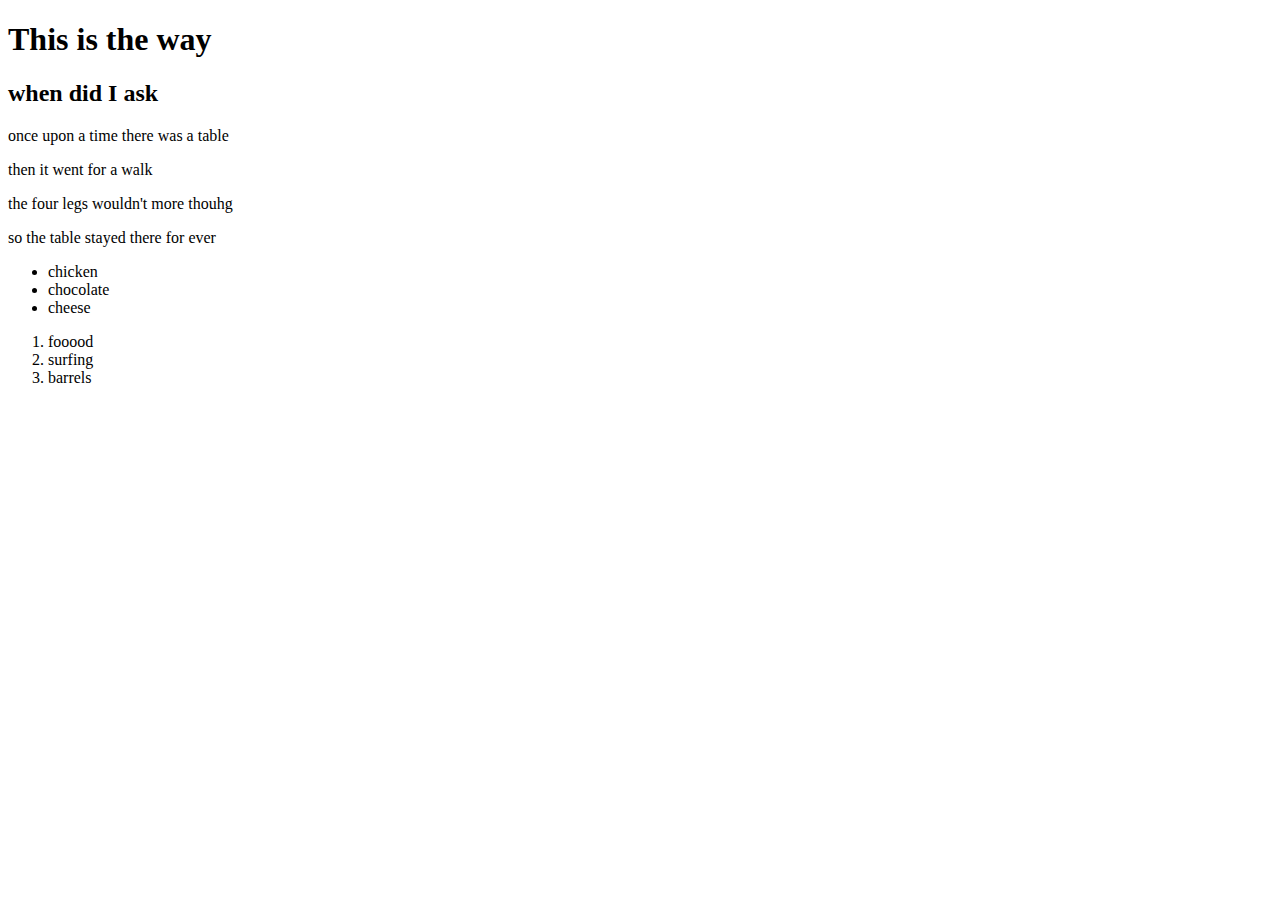
<file: index.html>
<!DOCTYPE html>
<html lang="en" dir="ltr">
  <head>
    <meta charset="utf-8">
    <title>Attempt 1 potato </title>
  </head>
  <body>
       <!-- this is my story -->
       <!-- control forward slash is comment -->
       <!-- h is for big size, 1 is big 6 is tiny -->

       <h1>This is the way</h1>
       <h2>when did I ask</h2>

        <!-- p is for paragraph -->
        <p>once upon a time there was a table</p>
        <p>then it went for a walk</p>
        <p>the four legs wouldn't more thouhg</p>
        <p>so the table stayed there for ever</p>
        <!-- ul is for unordered list -->
        <!-- li is for list item  -->
        <ul>
          <li>chicken</li>
          <li>chocolate</li>
          <li>cheese</li>
        </ul>

        <!-- ol is for ordered list -->
        <ol>
          <li>fooood</li>
          <li>surfing</li>
          <li>barrels</li>
        </ol>

  </body>
</html>
</file>
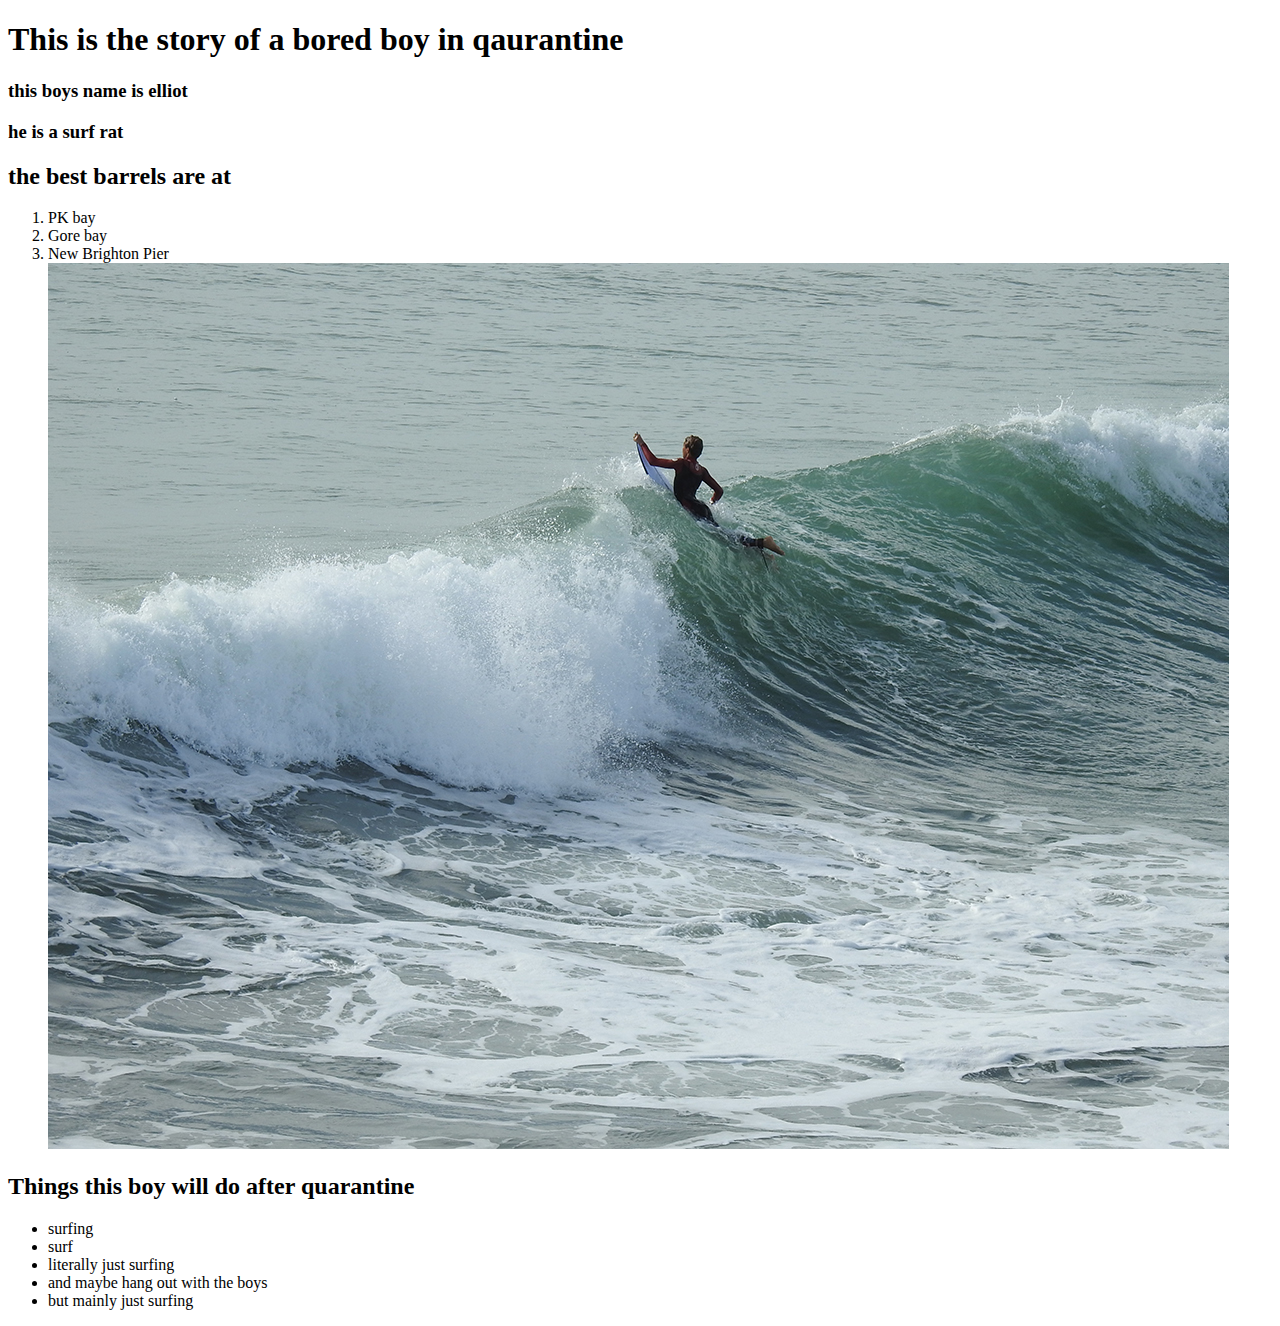
<file: about-me.html>
<!DOCTYPE html>
<html lang="en" dir="ltr">
  <head>
    <meta charset="utf-8">
    <title></title>
  </head>
  <body>
    <h1>This is the story of a bored boy in qaurantine</h1>
    <h3>this boys name is elliot</h3>
    <h3>he is a surf rat</h3>

    <h2>the best barrels are at</h2>
    <ol>
      <li>PK bay</li>
      <li>Gore bay</li>
      <li>New Brighton Pier</li>
      <!-- image of me on wave from pier -->
      <img src="Images/Me at pier edited.jpg" alt="Photo of me surfing at the pier">
    </ol>

    <h2>Things this boy will do after quarantine</h2>
    <ul>
      <li>surfing</li>
      <li>surf</li>
      <li>literally just surfing</li>
      <li>and maybe hang out with the boys</li>
      <li> but mainly just surfing</li>
    </ul>
  </body>
</html>
</file>
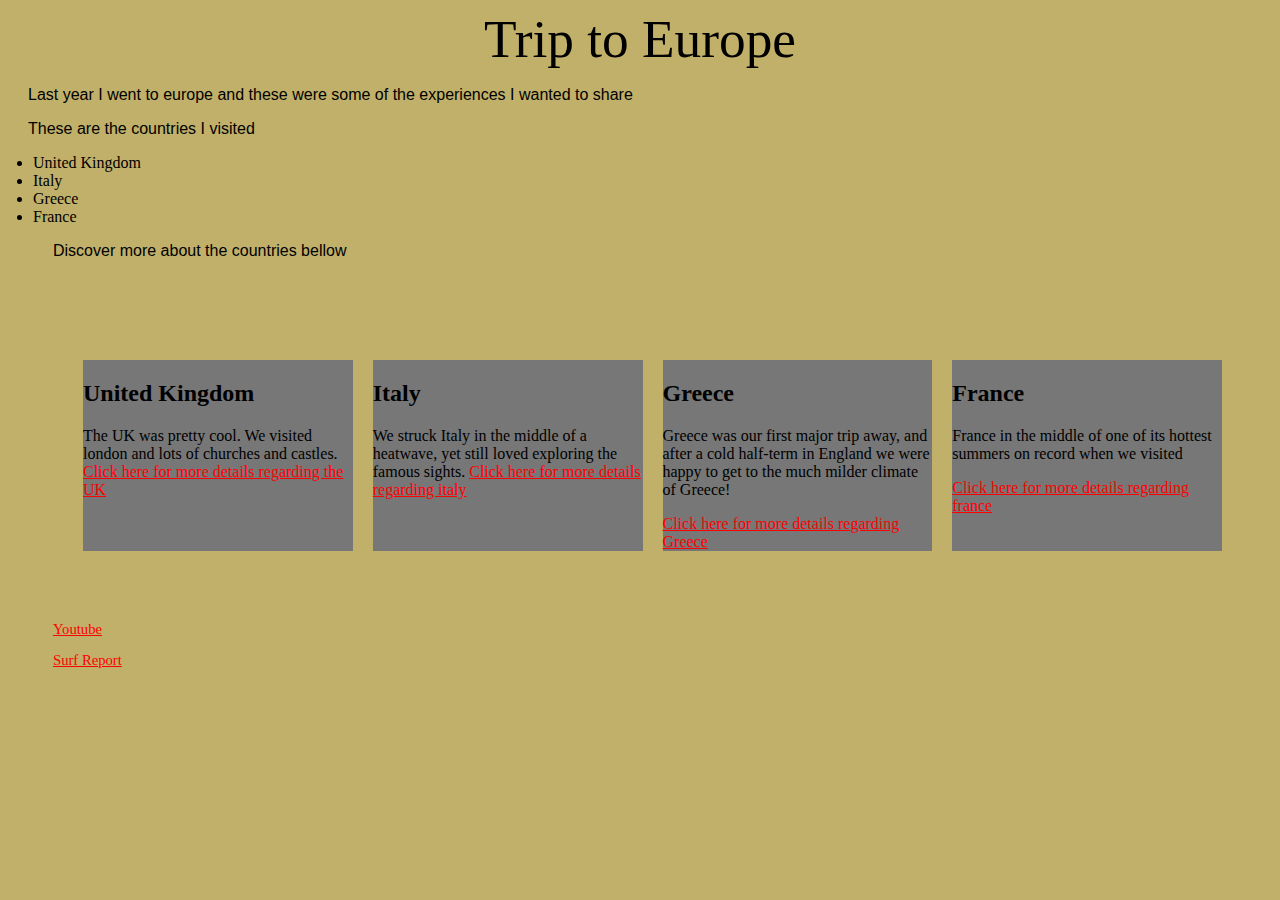
<file: Europe Trip/Europe.html>
<!DOCTYPE html>
<html lang="en" dir="ltr">
  <head>
    <meta charset="utf-8">
    <link rel="stylesheet" href="style.css">
    <title>Europe Trip</title>
  </head>
  <body>
    <div class="title">
      Trip to Europe
    </div>
    <div class="paragraph">
      <p>Last year I went to europe and these were some of the experiences I wanted to share</p>
      <p>These are the countries I visited</p>
    </div>
    <div class="list">
      <ul>
        <li>United Kingdom</li>
        <li>Italy</li>
        <li>Greece</li>
        <li>France</li>
      </ul>

        <p class="paragraph">  
          Discover more about the countries bellow</p>

<div class="content-container">

<div class="countries">
  <h2>United Kingdom</h2>
  The UK was pretty cool. We visited london and lots of churches and castles.
  <a href="uk.html">Click here for more details regarding the UK </a>
</div>
<div class="countries">
  <h2>Italy</h2>
  We struck Italy in the middle of a heatwave, yet still loved exploring the famous sights.
  <a href="italy.html">Click here for more details regarding italy</a>

</div>



<div class="countries">
  <h2>Greece</h2>
  <p>Greece was our first major trip away, and after a cold half-term in England we were happy to get to the much milder climate of Greece!</p>
  <a href="greece.html">Click here for more details regarding Greece</a>
</div>
<div class="countries">
  <h2>France</h2>
  <p>France in the middle of one of its hottest summers on record when we visited</p>
  <a href="france.html">Click here for more details regarding france</a>
</div>


</div>

    <div class="links">

      <a href="https://www.youtube.com/">Youtube</a>
      <p></p>
      <a href="https://www.surf2surf.com/reports/christchurch">Surf Report</a>
    </div>






  </body>
</html>
</file>
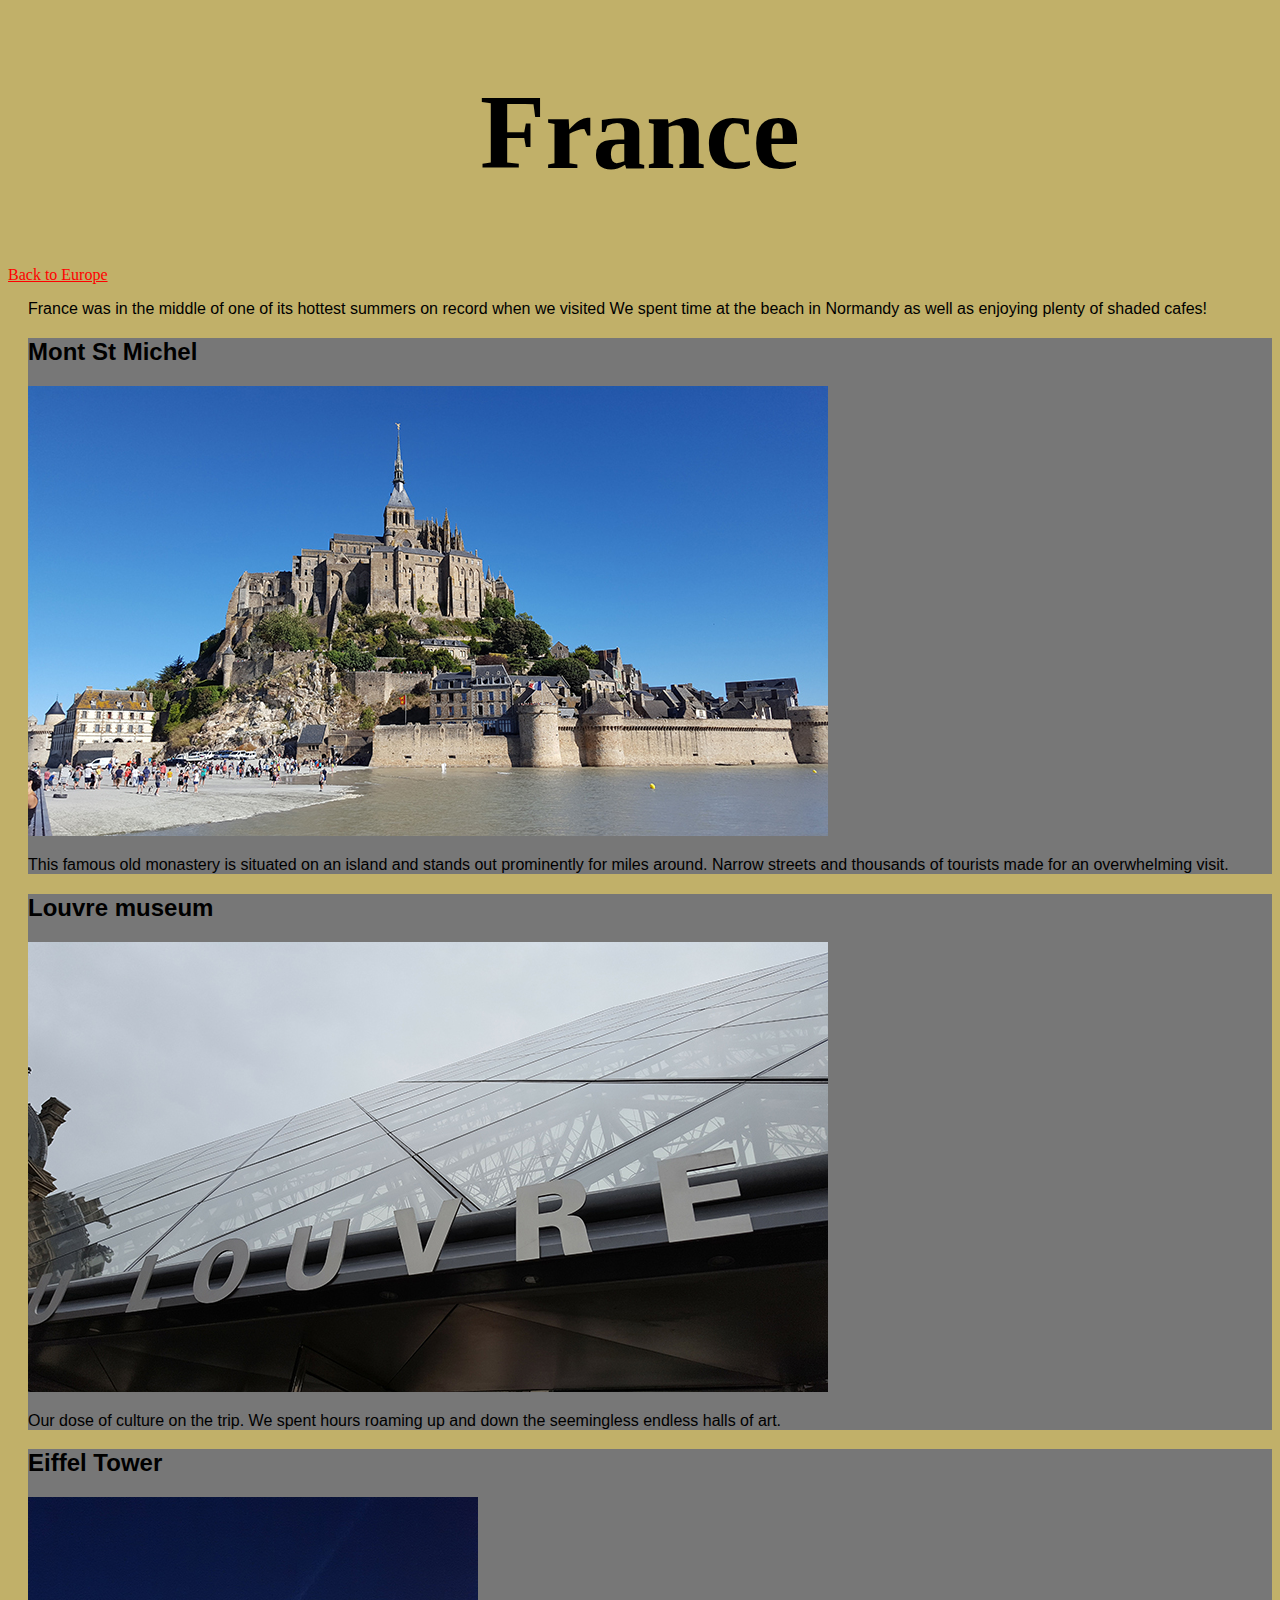
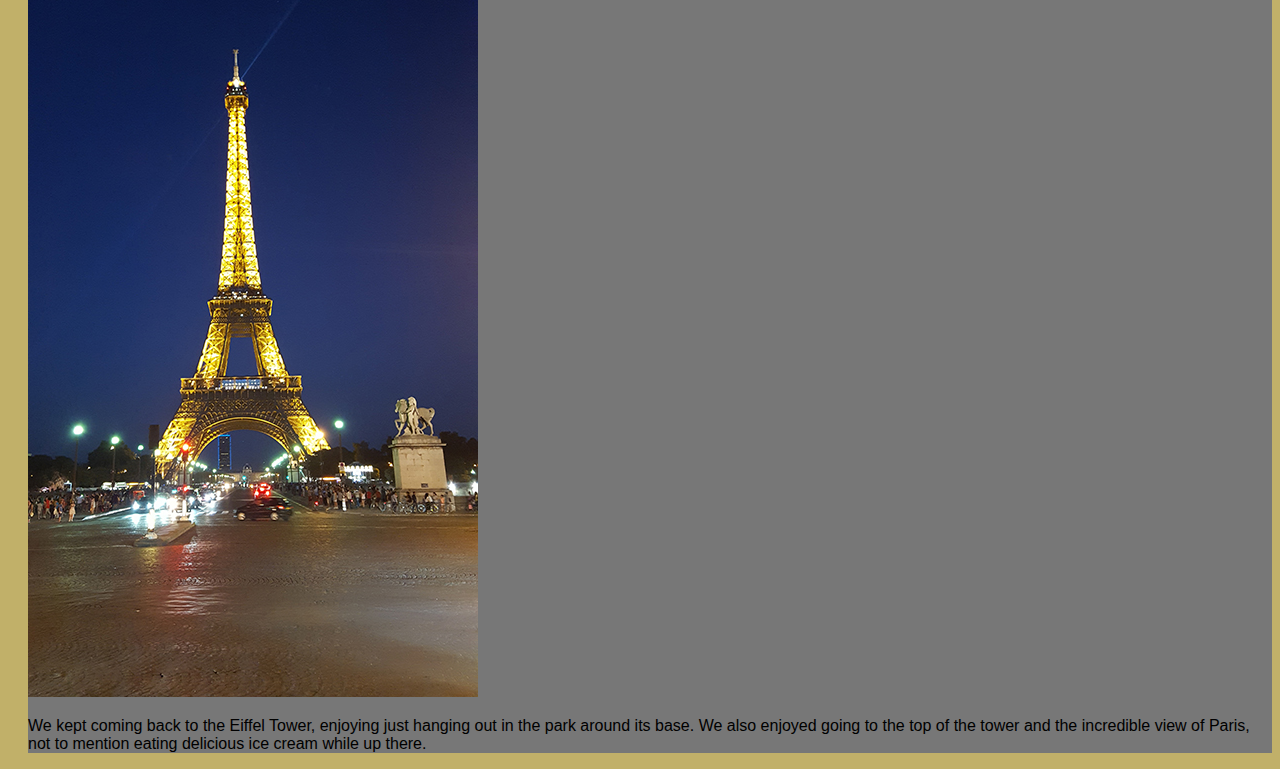
<file: Europe Trip/france.html>
<!DOCTYPE html>
<html lang="en" dir="ltr">
  <head>
    <meta charset="utf-8">
    <!-- Connect to our stylesheet -->
<link rel="stylesheet" href="style.css">
    <title>France</title>
  </head>
  <body>
    <div class="title">
      <h1>France</h1>
    </div>

    <a href="Europe.html">Back to Europe</a>
    <div class="paragraph">
      <p>France was in the middle of one of its hottest summers on record when we visited

  We spent time at the beach in Normandy as well as enjoying plenty of shaded cafes!</p>
<div class="content.container">
  <div class="countries">
    </div>
    <div class="countries">
      <h2>Mont St Michel</h2>
      <img src="images/montstmichel.jpg" alt="the mont st michel">
      <p>This famous old monastery is situated on an island and stands out prominently for miles around.
        Narrow streets and thousands of tourists made for an overwhelming visit.
      </p>
  </div>
    <div class="countries">
      <h2>Louvre museum</h2>
      <img src="images/louvre.jpg" alt="the Lourve">
      <p>Our dose of culture on the trip. We spent hours roaming up and down the seemingless endless halls of art.
      </p>
  </div>
    <div class="countries">
      <h2>Eiffel Tower</h2>
      <img src="images/eiffel.jpg" alt="the Eiffel Towers">
      <p>
        We kept coming back to the Eiffel Tower, enjoying just hanging out in the park around its base.
        We also enjoyed going to the top of the tower and the incredible view of Paris, not to mention eating delicious ice cream while up there.</p>

  </div>

</div>







  </body>
</html>
</file>
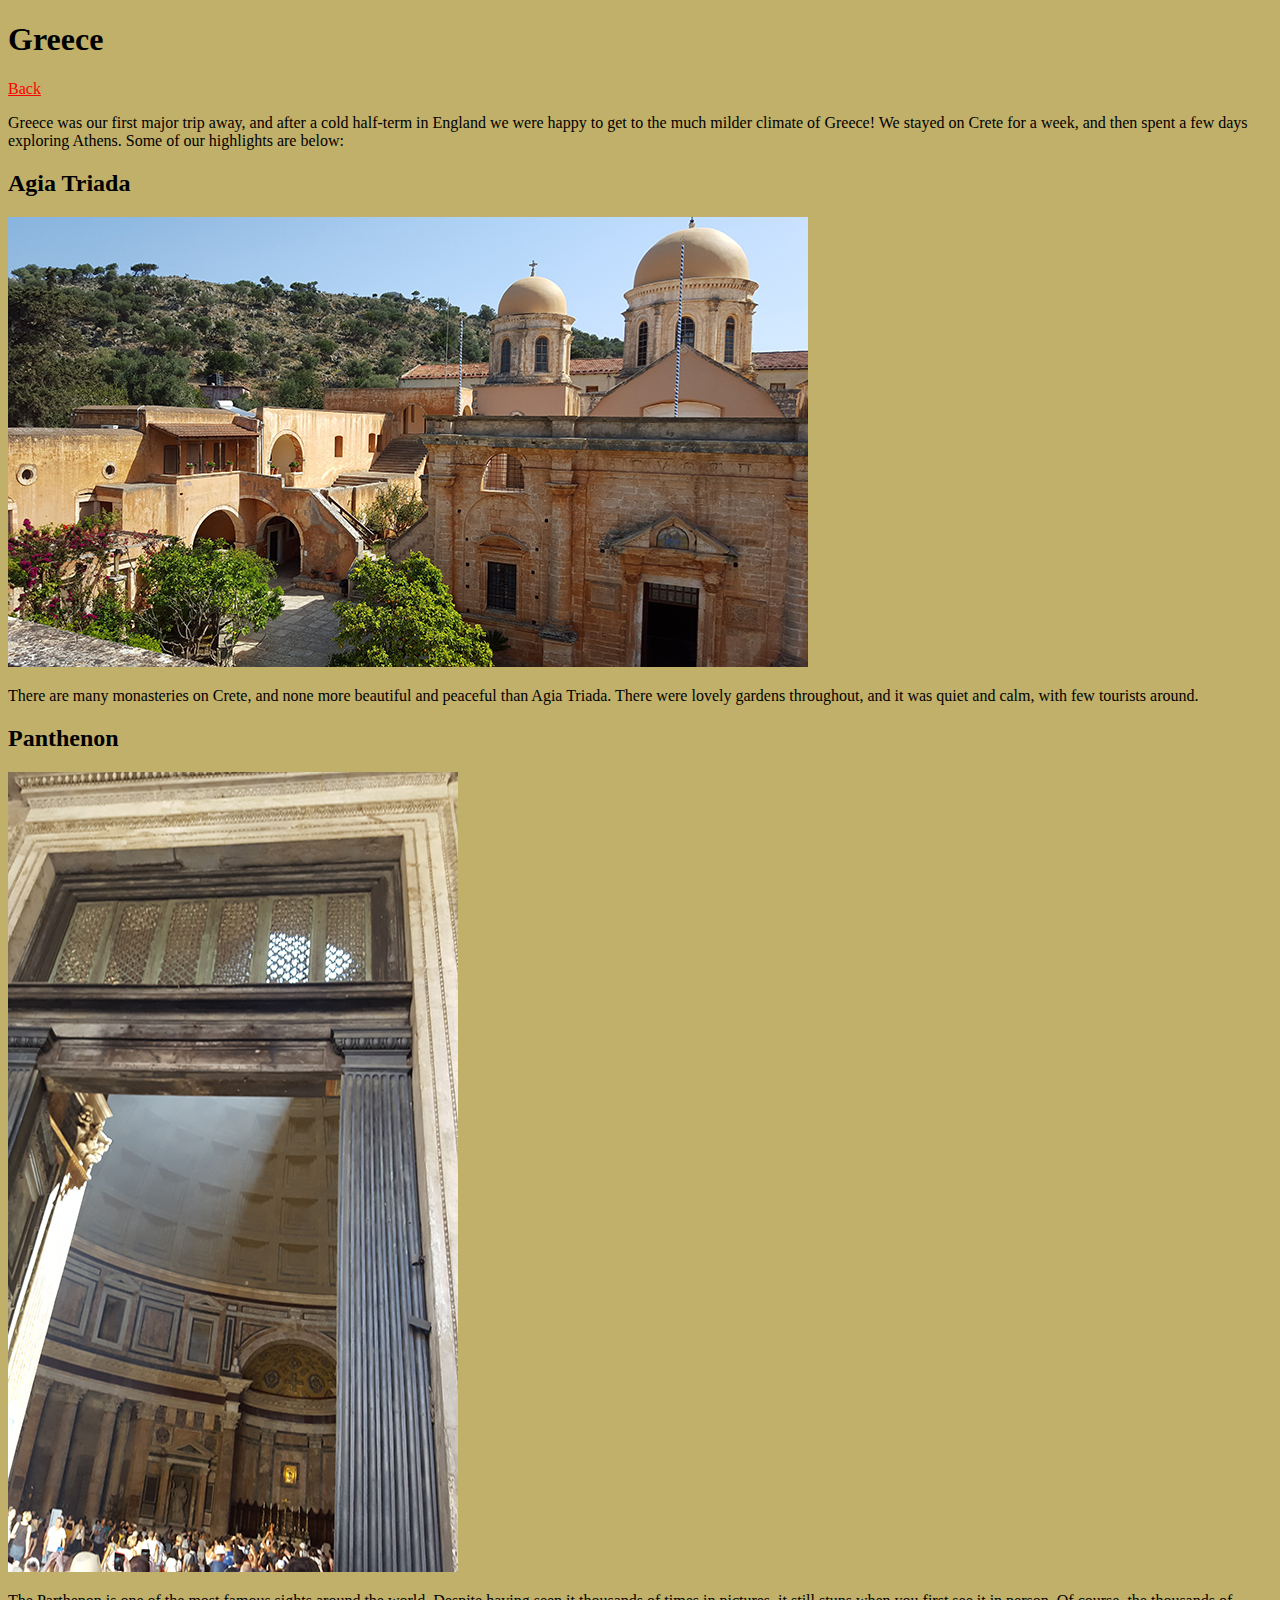
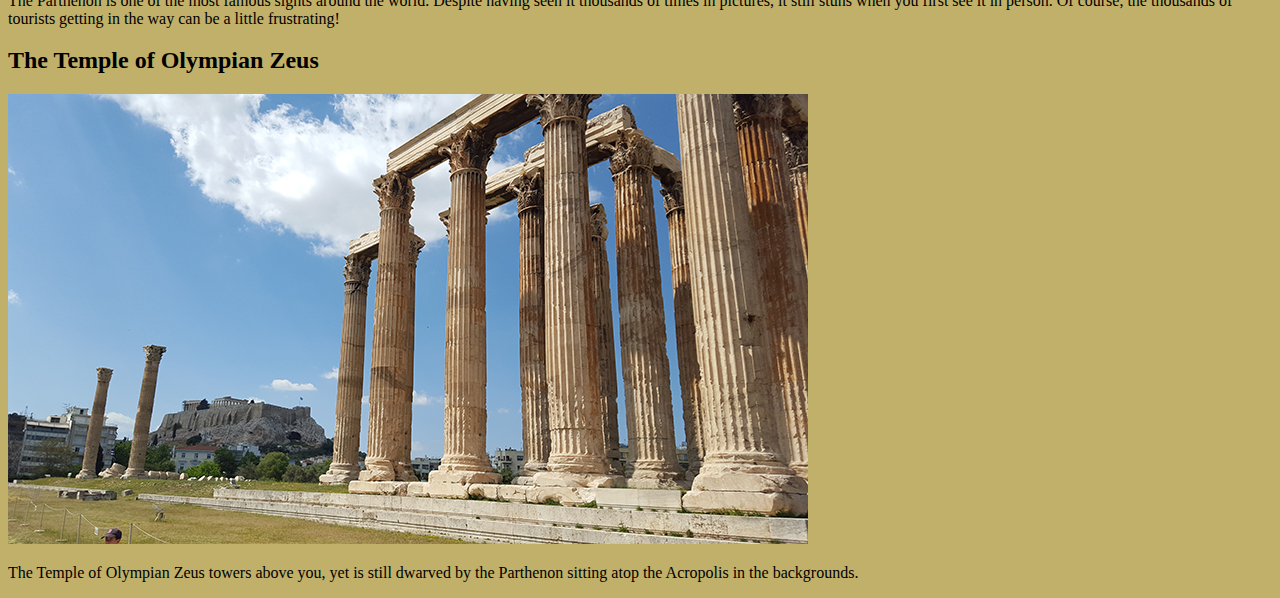
<file: Europe Trip/greece.html>
<!DOCTYPE html>
<html lang="en" dir="ltr">
  <head>
    <meta charset="utf-8">
    <!-- Connect to our stylesheet -->
  <link rel="stylesheet" href="style.css">
    <title>Greece</title>
  </head>
  <body>
<h1>Greece</h1>
<a href="Europe.html">Back</a>
<p>Greece was our first major trip away, and after a cold half-term in England we were happy to get to the much milder climate of Greece!

We stayed on Crete for a week, and then spent a few days exploring Athens.

Some of our highlights are below:</p>
  <h2>Agia Triada</h2>
  <img src="images/agiatriada.jpg" alt="agia triada">
  <p>There are many monasteries on Crete, and none more beautiful and peaceful than Agia Triada. There were lovely gardens throughout, and it was quiet and calm, with few tourists around.</p>

  <h2>Panthenon</h2>
  <img src="images/pantheon.jpg" alt="the pantheon">
  <p>The Parthenon is one of the most famous sights around the world. Despite having seen it thousands of times in pictures, it still stuns when you first see it in person.

Of course, the thousands of tourists getting in the way can be a little frustrating!
</p>

<h2>The Temple of Olympian Zeus</h2>
<img src="images/templezeus.jpg" alt="the temple of zeus">
<p>The Temple of Olympian Zeus towers above you, yet is still dwarved by the Parthenon sitting atop the Acropolis in the backgrounds.</p>
</html>
</file>
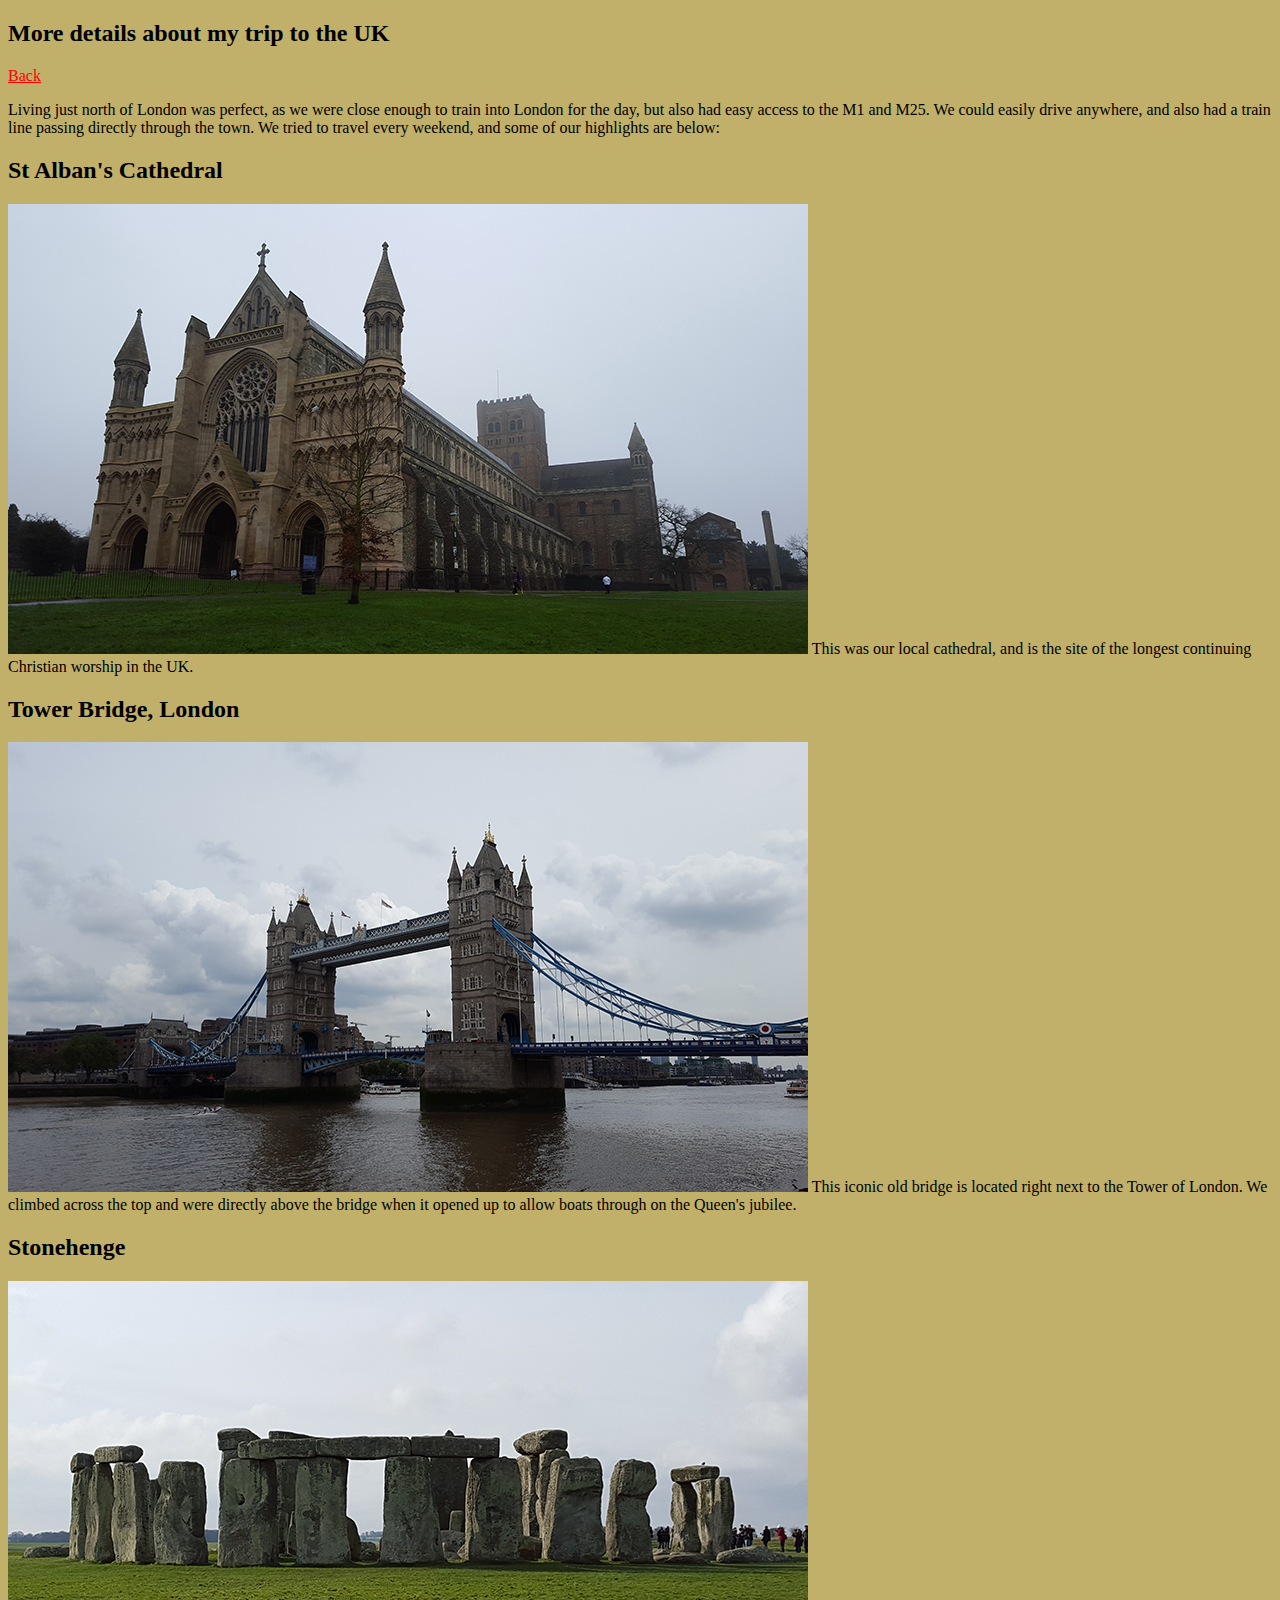
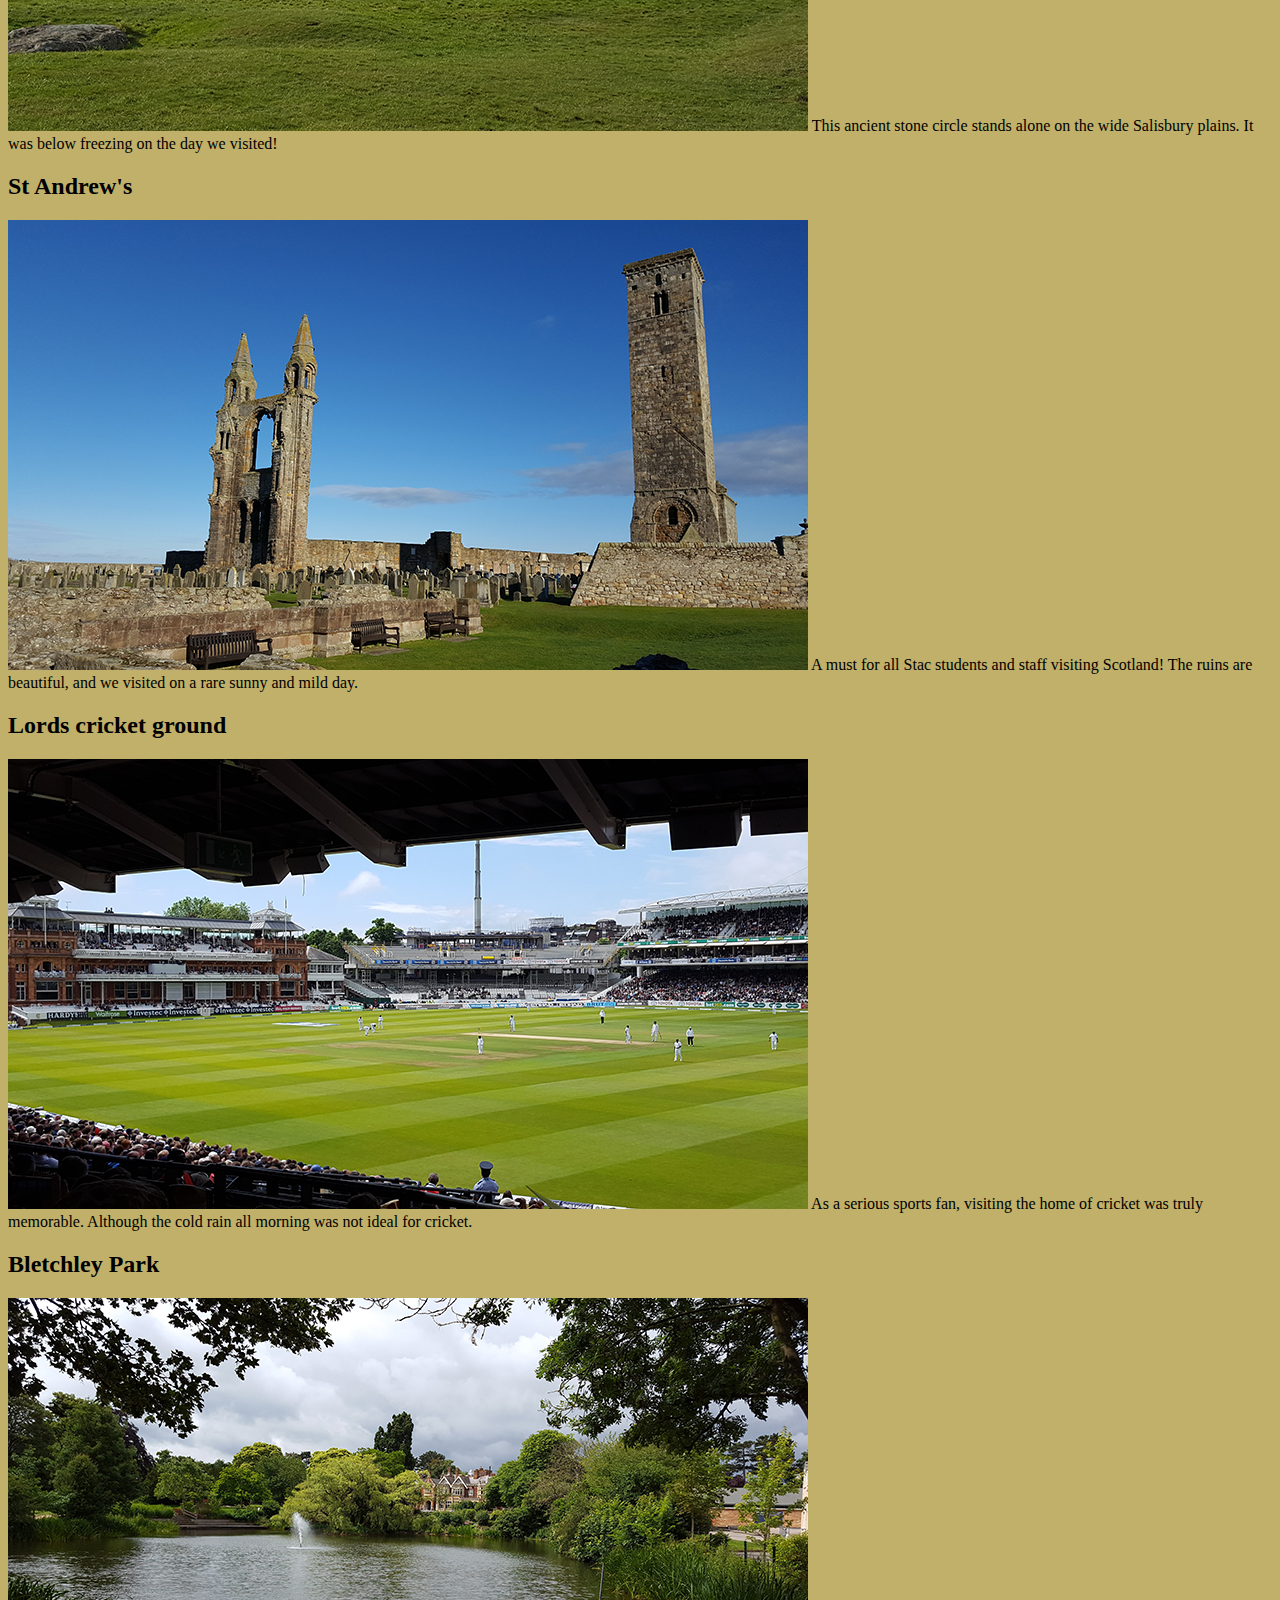
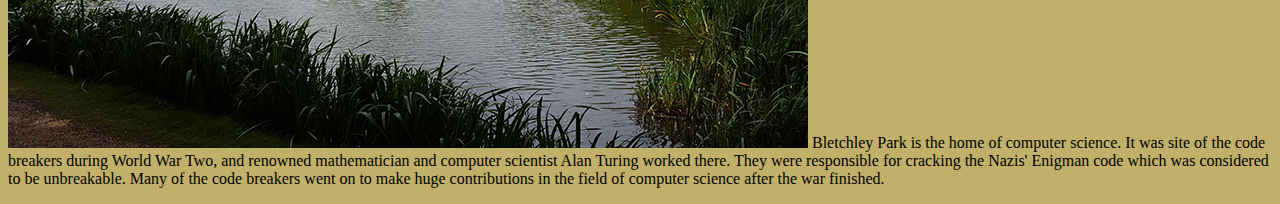
<file: Europe Trip/uk.html>
<!DOCTYPE html>
<html lang="en" dir="ltr">
  <head>
    <meta charset="utf-8">
    <!-- Connect to our stylesheet -->
    <link rel="stylesheet" href="style.css">
    <title>UK</title>
  </head>
  <body>
    <h2>More details about my trip to the UK</h2>
    <a href="Europe.html">Back</a>
    <p>Living just north of London was perfect, as we were close enough to train into London for the day, but also had easy access to the M1 and M25.
We could easily drive anywhere, and also had a train line passing directly through the town.

We tried to travel every weekend, and some of our highlights are below:

<h2>St Alban's Cathedral</h2>
<img src="images/123.jpg" alt="St Alban's Catherdral">
This was our local cathedral, and is the site of the longest continuing Christian worship in the UK.

<h2>Tower Bridge, London</h2>
<img src="images/towerbridge.jpg" alt="Tower bridge">
This iconic old bridge is located right next to the Tower of London. We climbed across the top and were directly above the bridge when it opened up to allow boats through on the Queen's jubilee.

<h2>Stonehenge</h2>
<img src="images/stonehenge.jpg" alt="Stonehenge">
This ancient stone circle stands alone on the wide Salisbury plains. It was below freezing on the day we visited!

<h2>St Andrew's</h2>
<img src="images/standrews.jpg" alt="St Andrews">
A must for all Stac students and staff visiting Scotland! The ruins are beautiful, and we visited on a rare sunny and mild day.

<h2>Lords cricket ground</h2>
<img src="images/lords.jpg" alt="Lords">
As a serious sports fan, visiting the home of cricket was truly memorable. Although the cold rain all morning was not ideal for cricket.

<h2>Bletchley Park</h2>
<img src="images/bletchley.jpg" alt="bletchley">
Bletchley Park is the home of computer science. It was site of the code breakers during World War Two, and renowned mathematician and computer scientist Alan Turing worked there.

They were responsible for cracking the Nazis' Enigman code which was considered to be unbreakable. Many of the code breakers went on to make huge contributions in the field of computer science after the war finished.</p>


  </body>
</html>
</file>
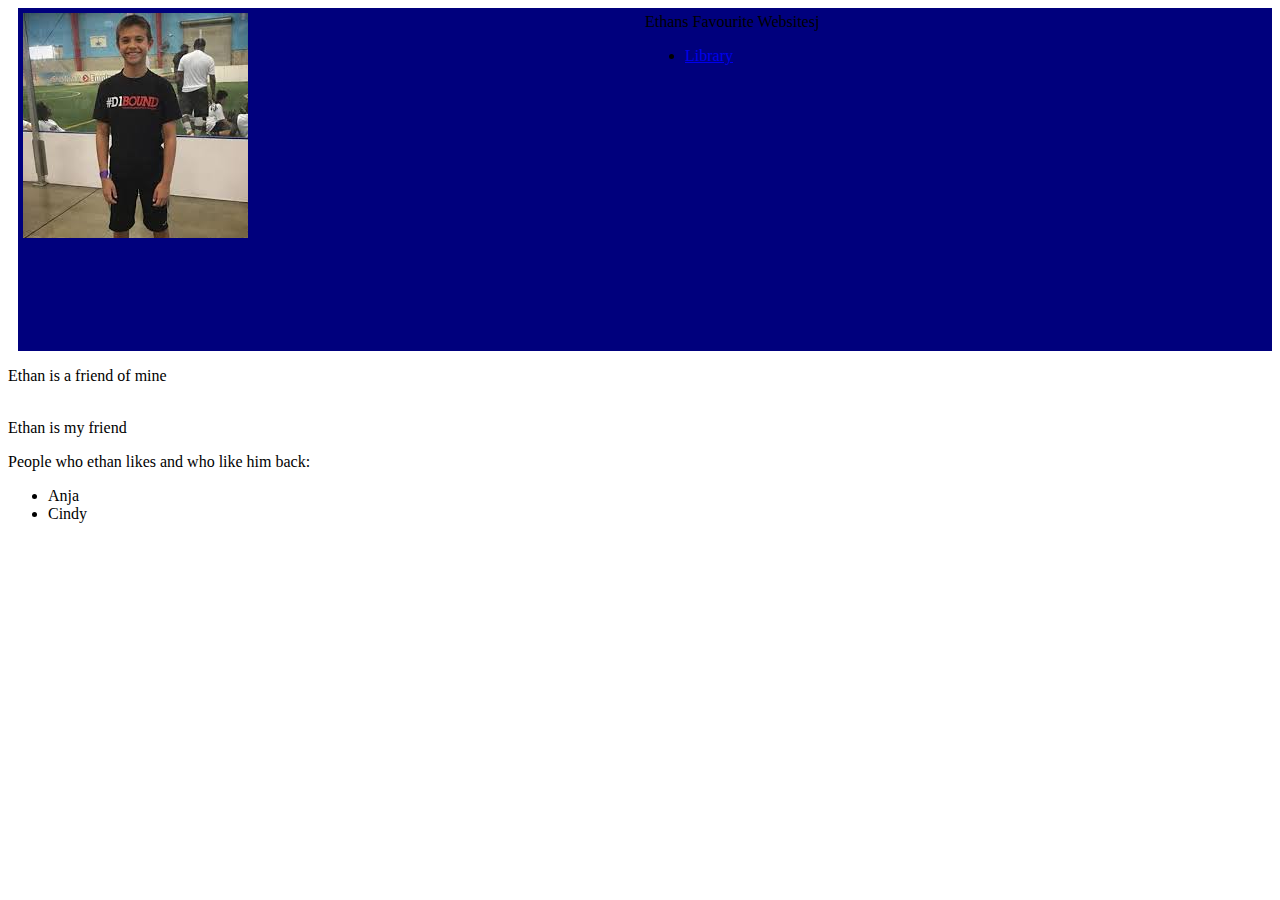
<file: Grid demo/Ethan.Fan.Page.html>
<!DOCTYPE html>
<html lang="en" dir="ltr">
  <head>
    <meta charset="utf-8">
    <link rel="stylesheet" href="Style.css">
    <title>Praise Ethan</title>
  </head>
  <body>
    <div class="banner-container">
      <div class="logo">
        <img src="Ethan adams.jpg" alt="Our Lord">

      </div>
      <div class="Links">
        Ethans Favourite Websitesj
        <ul>
          <li><a href="https://my.christchurchcitylibraries.com/">Library</a></li>
        </ul>


      </div>

    </div>
    <p>Ethan is a friend of mine</p>
    <br>Ethan is my friend
    <p>People who ethan likes and who like him back:</p>
    <ul>
      <li>Anja</li>
      <li>Cindy</li>
    </ul>

  </body>
</html>
</file>
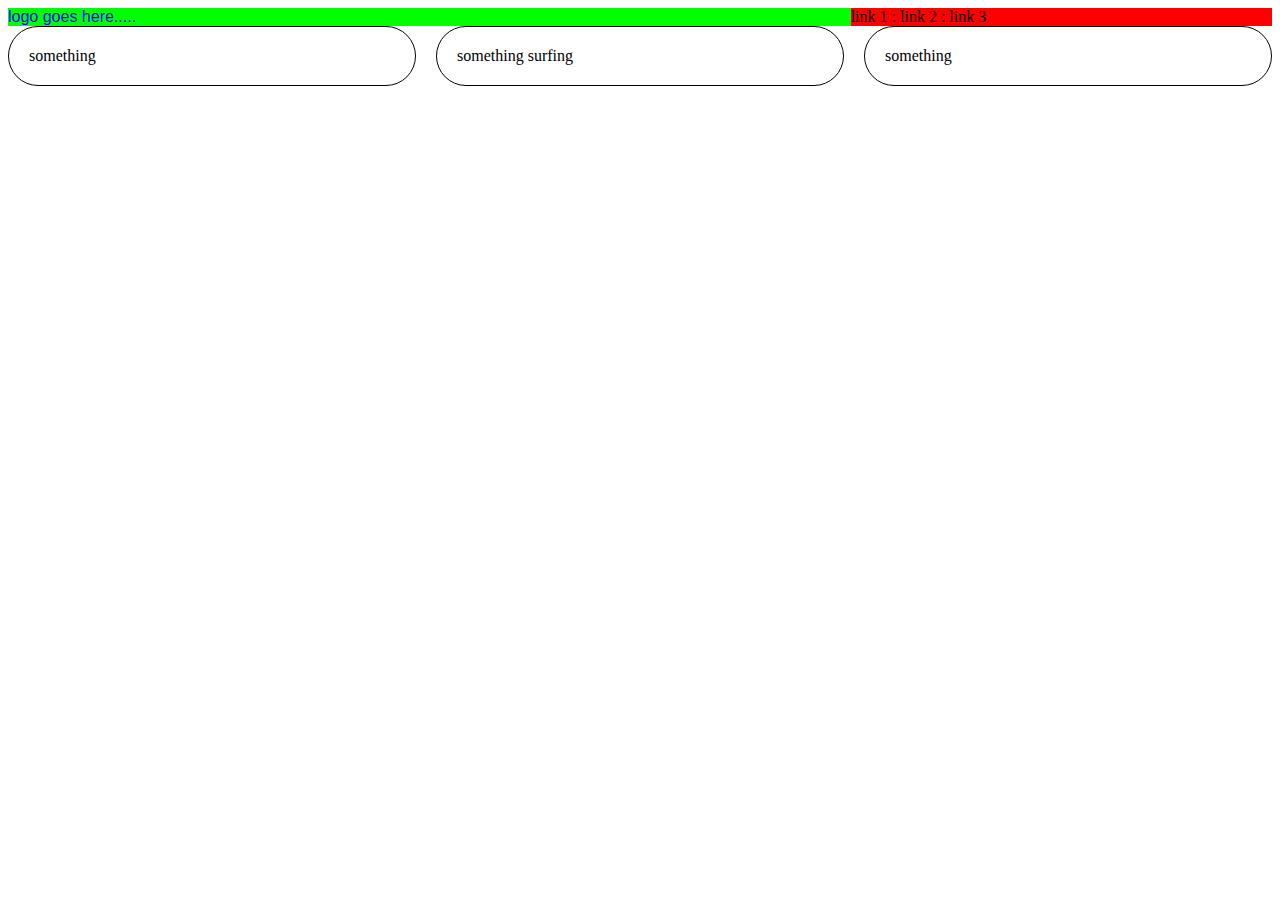
<file: Grid demo/Grid.html>
<!DOCTYPE html>
<html lang="en" dir="ltr">
  <head>
    <meta charset="utf-8">
    <link rel="stylesheet" href="stylesheet.css">
    <title>Potentially</title>
  </head>
  <body>
    <div class="banner-container">
      <div class="logo">
        logo goes here.....

      </div>
      <div class="links">
        link 1  : link 2 : link 3

      </div>

    </div>
    <div class="content-container">
      <div class="card">
        something

      </div>
      <div class="card">
        something surfing

      </div>
      <div class="card">
        something

      </div>

    </div>
  </body>
</html>
</file>
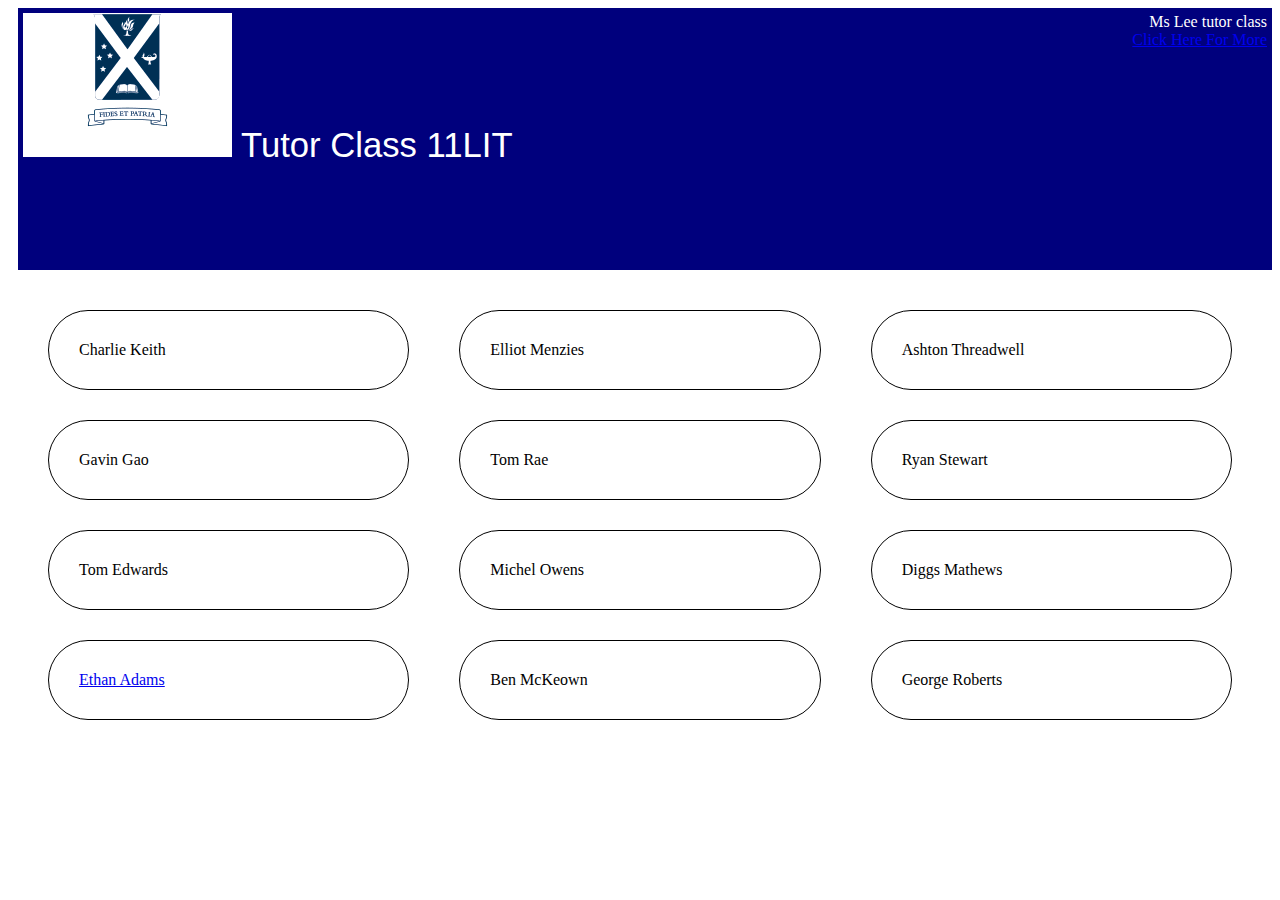
<file: Grid demo/Practice Task 1.html>
<!DOCTYPE html>
<html lang="en" dir="ltr">
  <head>
    <meta charset="utf-8">
    <link rel="stylesheet" href="Style.css">
    <title>Potentially</title>
  </head>
  <body>
    <div class="banner-container">
      <div class="logo">
        <img src="poverty cycle.png" alt="Stac">
        Tutor Class 11LIT

      </div>
      <div class="links">
        Ms Lee tutor class
        <br><a href="Practice-Task-2.html">Click Here For More</a>
      </div>

    </div>
    <div class="content-container">
      <div class="card">
        Charlie Keith


      </div>
      <div class="card">
        Elliot Menzies

      </div>
      <div class="card">
        Ashton Threadwell

      </div>
      <div class="card">
        Gavin Gao

      </div>
      <div class="card">
        Tom Rae
      </div>
      <div class="card">
        Ryan Stewart

      </div>
      <div class="card">
        Tom Edwards

      </div>
      <div class="card">
        Michel Owens

      </div>
      <div class="card">
        Diggs Mathews
      </div>
      <div class="card">
        <a href="Ethan.Fan.Page.html">Ethan Adams</a>
      </div>
      <div class="card">
        Ben McKeown
      </div>
      <div class="card">
        George Roberts
      </div>
    </div>

  </body>
</html>
</file>
<file: Europe Trip/style.css>
/* stylesheel of some kind */
*{
  margin: 0px:auto;
  padding: 0px;
}

body {
  background-color:#c1b069;
  font-family: cursive;

}
a {
  color: rgb(255, 0,0);
}


.title {
  font-size: 40pt;
  font-family: fantasy, cursive;
  text-align: center;
}
.paragraph{
  font-size: 12pt;
  font-family: hectiva, sans-serif;
  text-align: left;
  margin-left: 20px;
}
.content-container{
  margin-top: 50px;
  display: grid;
  grid-template-columns: repeat(4, 1fr);
  grid-column-gap: 20px;
  padding: 50px;
}
.countries {
  background-color: rgb(119, 119, 119)
}

.links{
  padding: 20px;
  font-size: 11pt;
  color: rgb(0,17,255);
}

.list{
  margin-left: 25px;
  font-size: 12pt;
  font-family: fantasy, cursive;
}
</file>
<file: Grid demo/Style.css>
.banner-container{
  position: sticky;
  top: 0 ;
  display: grid;
  grid-template-columns: 1fr 1fr;
  background-color:rgb(0,0,125);
  margin-left: 10px;
  padding: 5px;
}

.logo{
  font-size: 12pt;
  font-family: arial, sans-serif;
  color: white;
  font-size: 26pt;
  margin-bottom: 100px;

}

.links {
  font-size: 12pt;
  text-align: right;
  color: rgb(255, 255, 255);
}

.content-container{
  display: grid;
  grid-template-columns: repeat(3, 1fr);
  grid-column-gap: 20px;
  margin: 25px;

}

.content-container2{
  display: grid;
  grid-template-columns: 1fr 3fr;
}

.card {
  border: 1px solid rgb(0, 0, 0);
  border-radius: 100px;
  padding: 30px;
  margin: 15px;
  overflow: hidden;

}

.card > p {
  margin-left: 20px;
}

.images{
  max-width: 100%;
  text-align: right;

}
</file>
<file: Grid demo/stylesheet.css>
.banner-container {
display: grid;
grid-template-columns: 2fr 1fr;
}

.logo {
  background-color: rgb(0, 255, 0);
  font-size: 12pt;
  font-family: arial, sans-serif;
  color: rgb(0,0,255);
}

.links {
  background-color: rgb(255, 0, 0);
  font-size: 12pt;
  font-family:
  text-align: right;
}

.content-container{
  display: grid;
  grid-template-columns: repeat(3, 1fr);
  grid-column-gap: 20px


}

.card {
  border: 1px solid rgb(0, 0, 0);
  border-radius: 100px;
  padding: 20px;
}
</file>
